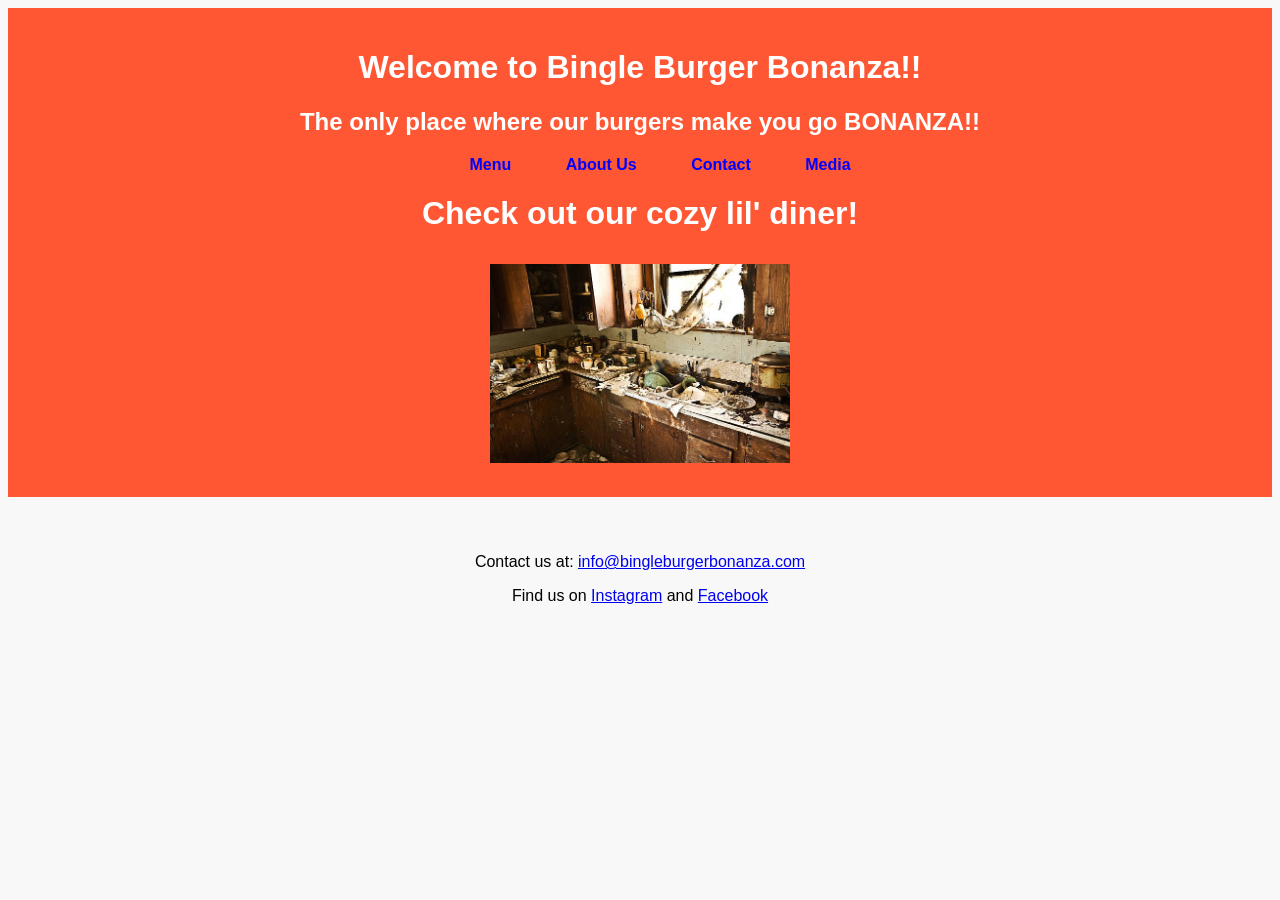
<file: finalproject/index.html>
<!DOCTYPE html>
<html lang="en">

<!--
    Clayton McCarty
    index.html
-->

<head>
    <meta charset="UTF-8">
    <meta name="viewport" content="width=device-width, initial-scale=1.0">
    <title>Welcome to Bingle Burger Bonanza!</title>
    <link rel="stylesheet" href="css/styles.css">
</head>
<body>
    <header>
        <h1>Welcome to Bingle Burger Bonanza!!</h1>
        <h2>The only place where our burgers make you go BONANZA!!</h2>
        <nav>
            <ul>
                <li><a href="menu.html">Menu</a></li>
                <li><a href="about.html">About Us</a></li>
                <li><a href="contact.html">Contact</a></li>
                <li><a href="media.html">Media</a></li>
            </ul>
        </nav>
        <h1>Check out our cozy lil' diner!</h1>
        <img src="images/restaurant.jpg" alt="Our Cozy Lil' Diner">
    </header>

    <main>
       
    </main>

    <footer>
        <p>Contact us at: <a href="mailto:info@burgerbonanza.com">info@bingleburgerbonanza.com</a></p>
        <p>Find us on <a href="https://www.instagram.com" target="_blank">Instagram</a> and <a href="https://www.facebook.com" target="_blank">Facebook</a></p>
    </footer>
    <script src="script.js"></script>
</body>
</html>
</file>
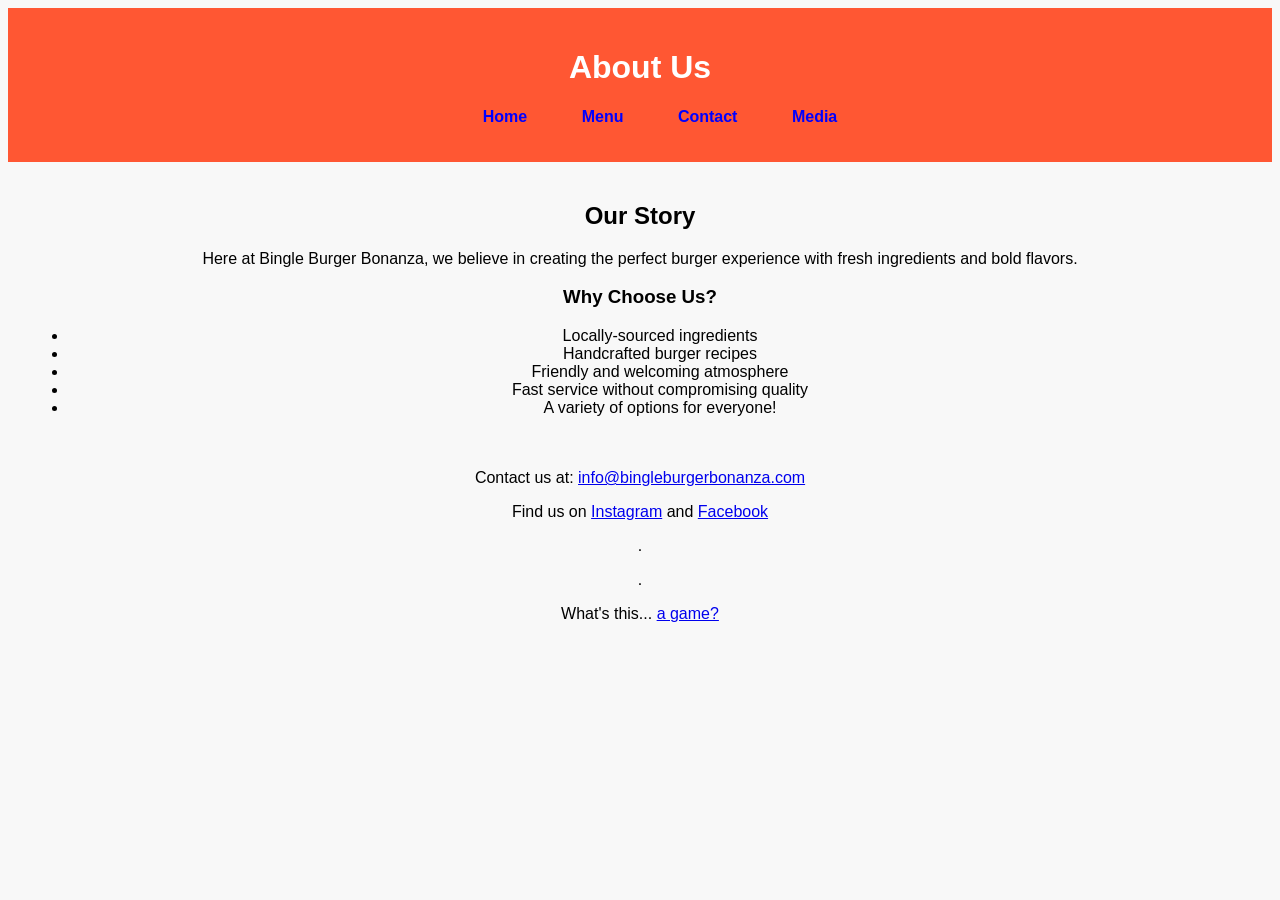
<file: finalproject/about.html>
<!DOCTYPE html>
<html lang="en">

<!--
    Clayton McCarty
    about.html
-->

<head>
    <meta charset="UTF-8">
    <meta name="viewport" content="width=device-width, initial-scale=1.0">
    <title>Welcome to Bingle Burger Bonanza!</title>
    <link rel="stylesheet" href="css/styles.css">
</head>
<body>
    <header>
        <h1>About Us</h1>
        <nav>
            <ul>
                <li><a href="index.html">Home</a></li>
                <li><a href="menu.html">Menu</a></li>
                <li><a href="contact.html">Contact</a></li>
                <li><a href="media.html">Media</a></li>
            </ul>
        </nav>
    </header>

    <main>
        <h2>Our Story</h2>
        <p>Here at Bingle Burger Bonanza, we believe in creating the perfect burger experience with fresh ingredients and bold flavors.</p>
        
        <h3>Why Choose Us?</h3>
        <ul>
            <li>Locally-sourced ingredients</li>
            <li>Handcrafted burger recipes</li>
            <li>Friendly and welcoming atmosphere</li>
            <li>Fast service without compromising quality</li>
            <li>A variety of options for everyone!</li>
        </ul>
    </main>


    <footer>
        <p>Contact us at: <a href="mailto:info@burgerbonanaza.com">info@bingleburgerbonanza.com</a></p>
        <p>Find us on <a href="https://www.instagram.com" target="_blank">Instagram</a> and <a href="https://www.facebook.com" target="_blank">Facebook</a></p>
        <p>.</p>
        <p>.</p>
        <p>What's this... <a href="https://scratch.mit.edu/projects/1018115358/fullscreen/" target="_blank">a game?</a></p>
    </footer>
    <script src="script.js"></script>
</body>
</html>
</file>
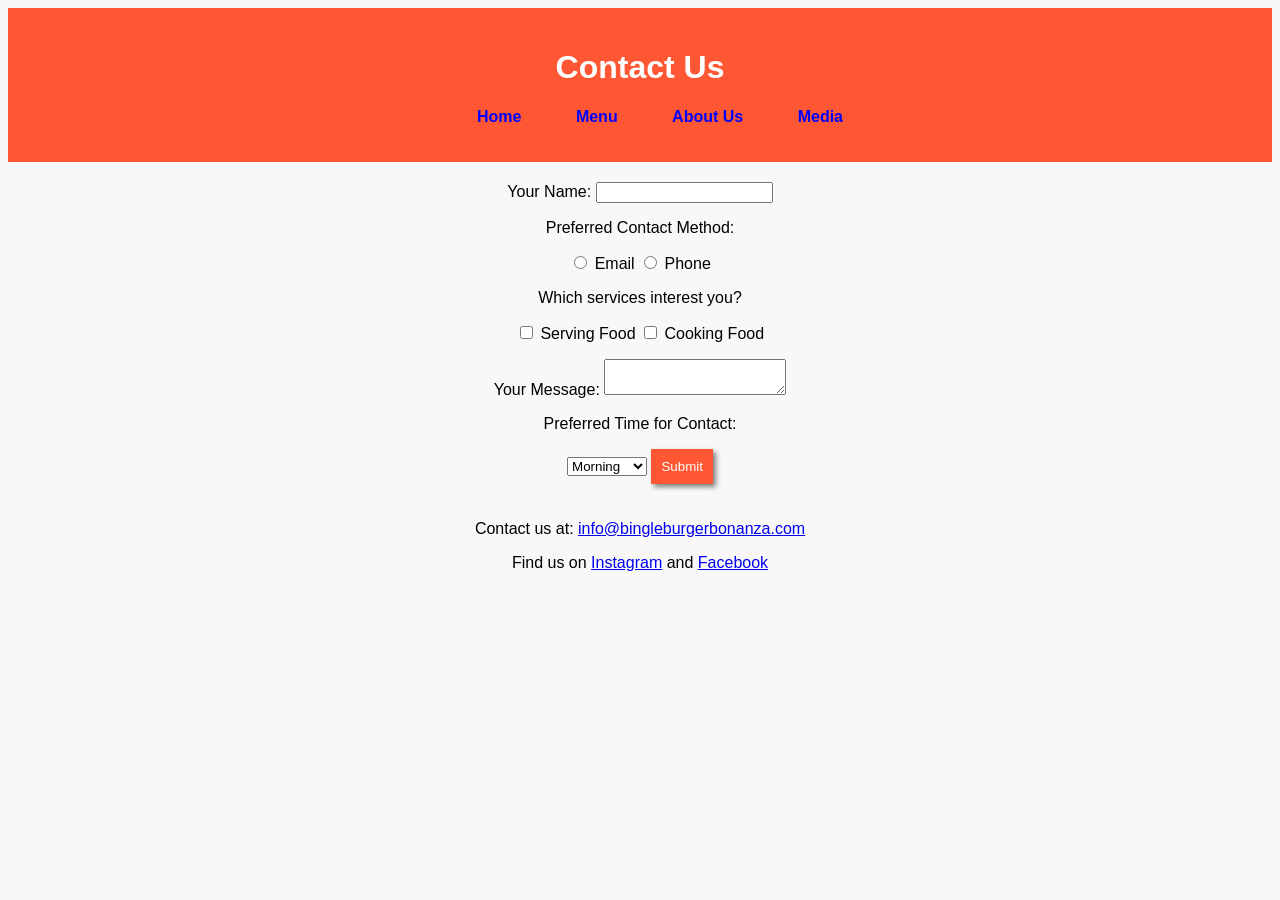
<file: finalproject/contact.html>
<!DOCTYPE html>
<html lang="en">

<!--
    Clayton McCarty
    contact.html
-->

<head>
    <meta charset="UTF-8">
    <meta name="viewport" content="width=device-width, initial-scale=1.0">
    <title>Welcome to Bingle Burger Bonanza!</title>
    <link rel="stylesheet" href="css/styles.css">
</head>
<body>
    <header>
        <h1>Contact Us</h1>
        <nav>
            <ul>
                <li><a href="index.html">Home</a></li>
                <li><a href="menu.html">Menu</a></li>
                <li><a href="about.html">About Us</a></li>
                <li><a href="media.html">Media</a></li>
            </ul>
        </nav>
    </header>

    <main>
        <form>
            <label for="name">Your Name:</label>
            <input type="text" id="name" name="name" required>

            <p>Preferred Contact Method:</p>
            <input type="radio" id="email" name="contact" value="email">
            <label for="email">Email</label>
            <input type="radio" id="phone" name="contact" value="phone">
            <label for="phone">Phone</label>

            <p>Which services interest you?</p>
            <input type="checkbox" id="catering" name="interest" value="catering">
            <label for="catering">Serving Food</label>
            <input type="checkbox" id="events" name="interest" value="events">
            <label for="events">Cooking Food</label>

            <p></p>
            <label for="message">Your Message:</label>
            <textarea id="message" name="message"></textarea>

            <p></p>
            <p>Preferred Time for Contact:</p>
            <select id="time" name="time">
                <option value="morning">Morning</option>
                <option value="afternoon">Afternoon</option>
                <option value="evening">Evening</option>
            </select>

            <button type="submit">Submit</button>
        </form>
    </main>


    <footer>
        <p>Contact us at: <a href="mailto:info@burgerbonanaza.com">info@bingleburgerbonanza.com</a></p>
        <p>Find us on <a href="https://www.instagram.com" target="_blank">Instagram</a> and <a href="https://www.facebook.com" target="_blank">Facebook</a></p>
    </footer>
    <script src="script.js"></script>
</body>
</html>
</file>
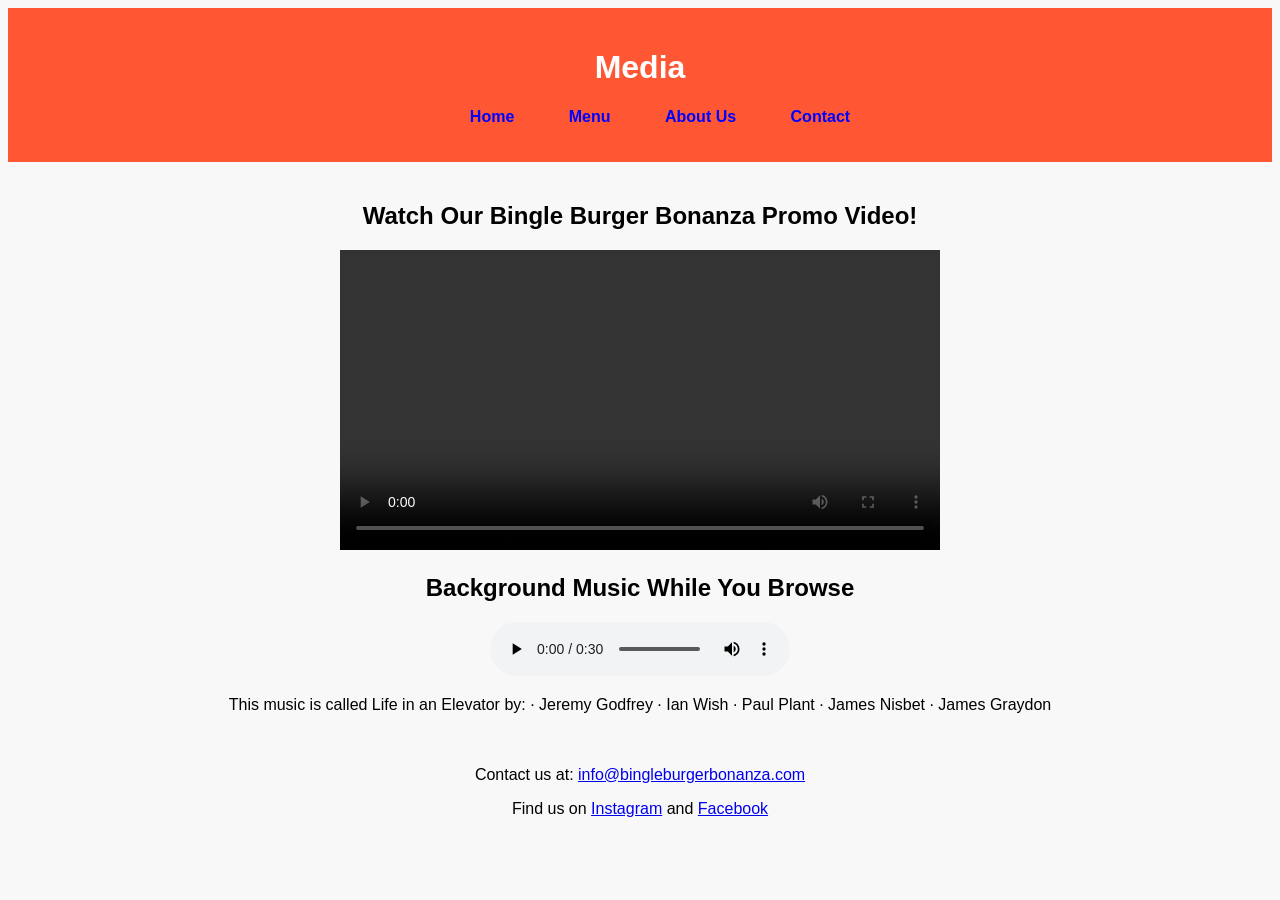
<file: finalproject/media.html>
<!DOCTYPE html>
<html lang="en">

<!--
    Clayton McCarty
    media.html
-->

<head>
    <meta charset="UTF-8">
    <meta name="viewport" content="width=device-width, initial-scale=1.0">
    <title>Welcome to Bingle Burger Bonanza!</title>
    <link rel="stylesheet" href="css/styles.css">
</head>
<body>
    <header>
        <h1>Media</h1>
        <nav>
            <ul>
                <li><a href="index.html">Home</a></li>
                <li><a href="menu.html">Menu</a></li>
                <li><a href="about.html">About Us</a></li>
                <li><a href="contact.html">Contact</a></li>
            </ul>
        </nav>
    </header>

    <main>
        <h2>Watch Our Bingle Burger Bonanza Promo Video!</h2>
        <video width="600" controls>
            <source src="media/promo_video.mp4" type="video/mp4">
            Your browser does not support the video tag.
        </video>

        <h2>Background Music While You Browse</h2>
        <audio controls>
            <source src="media/background_music.mp3" type="audio/mp3">
            Your browser does not support the audio tag.
        </audio>
        <p>This music is called Life in an Elevator by: · Jeremy Godfrey · Ian Wish · Paul Plant · James Nisbet · James Graydon</p>
    </main>


    <footer>
        <p>Contact us at: <a href="mailto:info@burgerbonanaza.com">info@bingleburgerbonanza.com</a></p>
        <p>Find us on <a href="https://www.instagram.com" target="_blank">Instagram</a> and <a href="https://www.facebook.com" target="_blank">Facebook</a></p>
    </footer>
    <script src="script.js"></script>
</body>
</html>
</file>
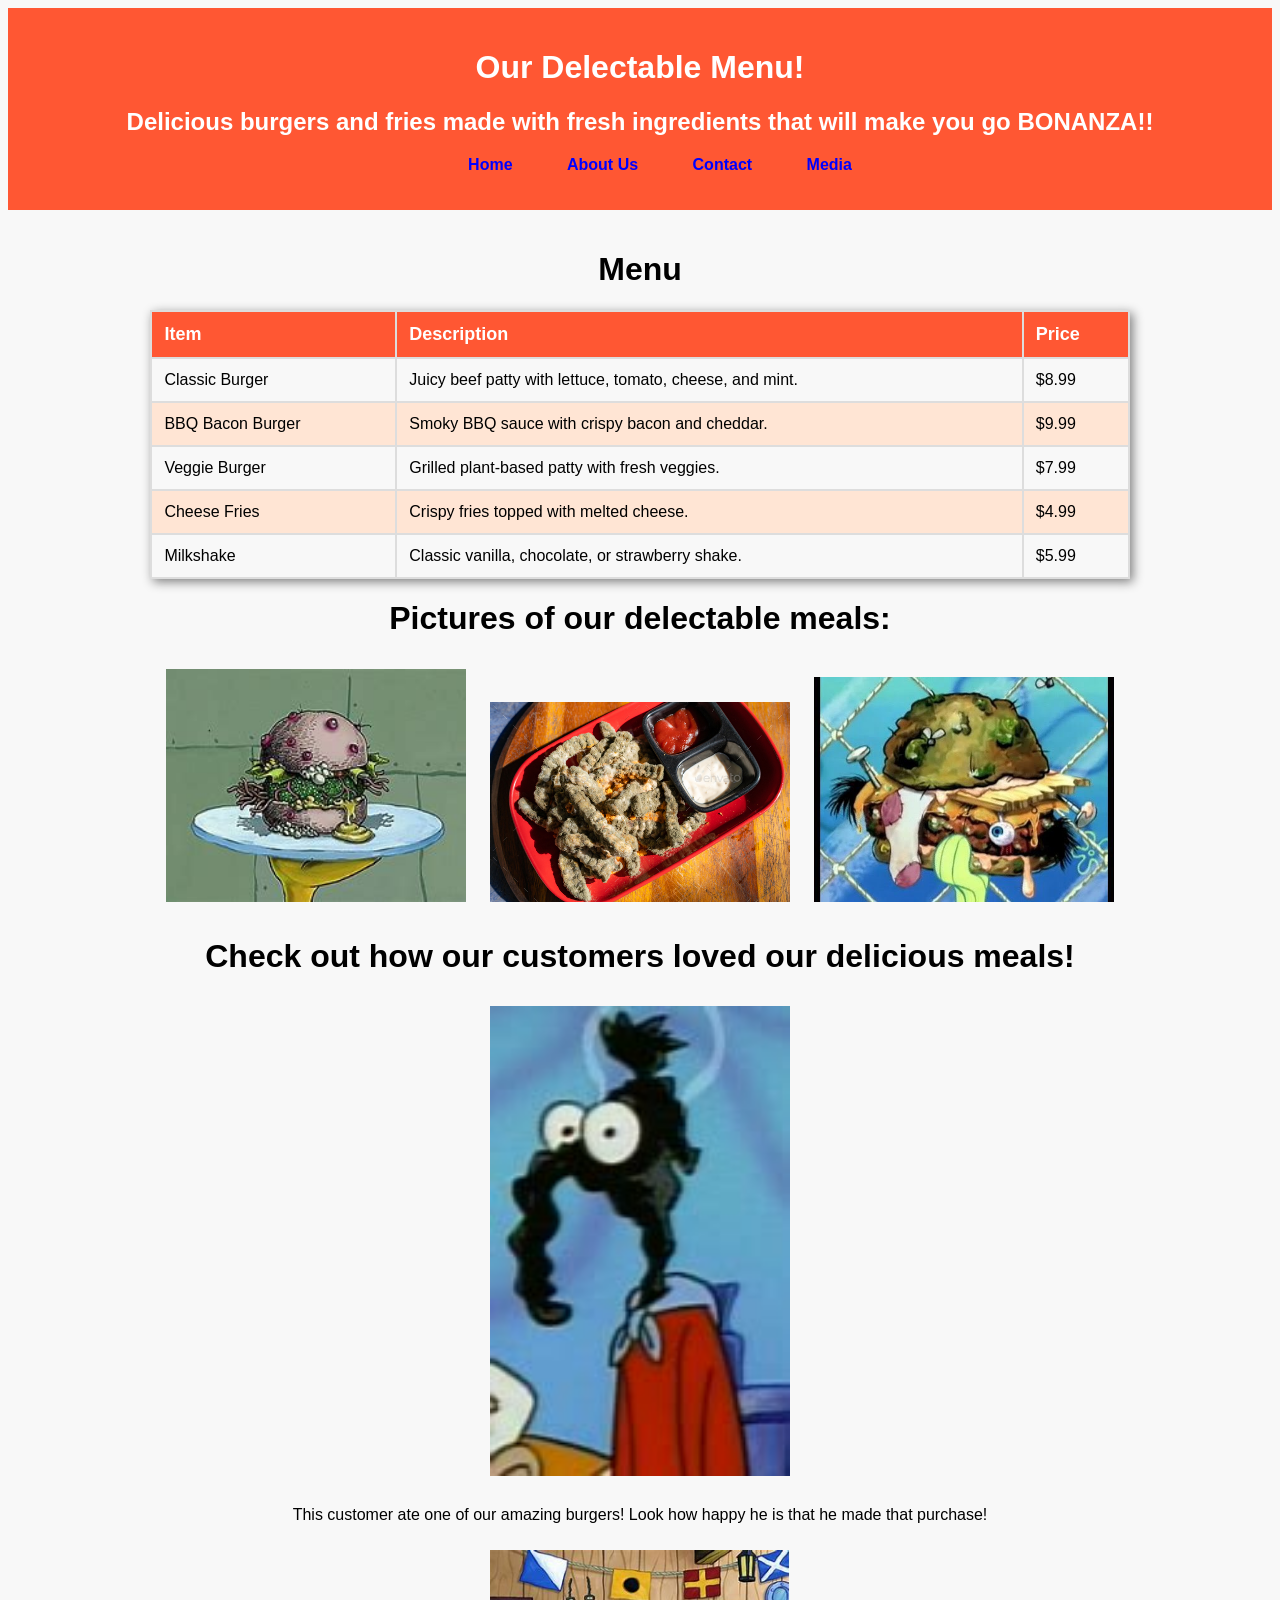
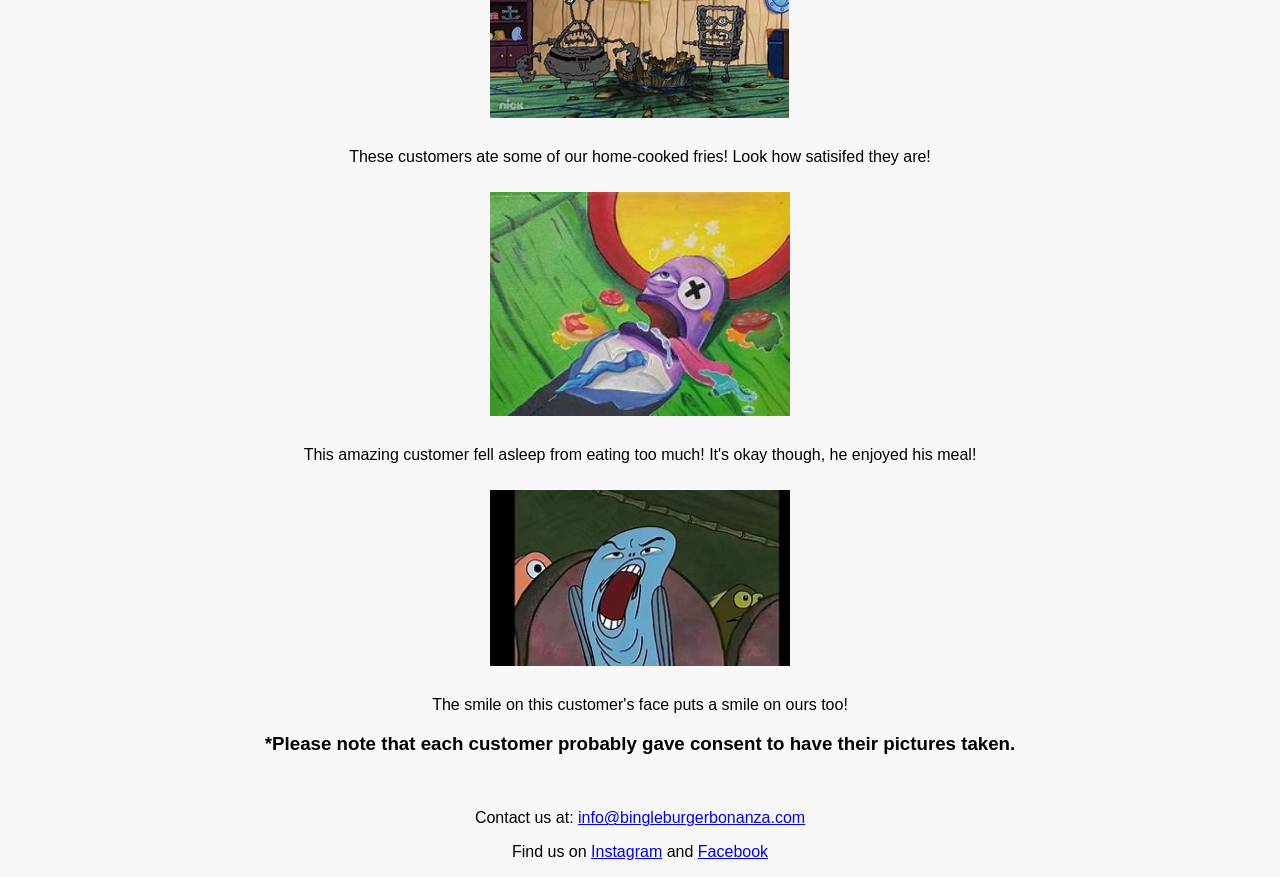
<file: finalproject/menu.html>
<!DOCTYPE html>
<html lang="en">

<!--
    Clayton McCarty
    template.html
-->

<head>
    <meta charset="UTF-8">
    <meta name="viewport" content="width=device-width, initial-scale=1.0">
    <title>Welcome to Bingle Burger Bonanza!</title>
    <link rel="stylesheet" href="css/styles.css">
    
</head>
<body>
    <header>
        <h1>Our Delectable Menu!</h1>
        <h2>Delicious burgers and fries made with fresh ingredients that will make you go BONANZA!!</h2>
        <nav>
            <ul>
                <li><a href="index.html">Home</a></li>
                <li><a href="about.html">About Us</a></li>
                <li><a href="contact.html">Contact</a></li>
                <li><a href="media.html">Media</a></li>
            </ul>
        </nav>
    </header>

    <main>
        <h1>Menu</h1>
        <table class="table">
            <thead>
                <tr>
                    <th>Item</th>
                    <th>Description</th>
                    <th>Price</th>
                </tr>
            </thead>
            <tbody>
                <tr>
                    <td>Classic Burger</td>
                    <td>Juicy beef patty with lettuce, tomato, cheese, and mint.</td>
                    <td>$8.99</td>
                </tr>
                <tr>
                    <td>BBQ Bacon Burger</td>
                    <td>Smoky BBQ sauce with crispy bacon and cheddar.</td>
                    <td>$9.99</td>
                </tr>
                <tr>
                    <td>Veggie Burger</td>
                    <td>Grilled plant-based patty with fresh veggies.</td>
                    <td>$7.99</td>
                </tr>
                <tr>
                    <td>Cheese Fries</td>
                    <td>Crispy fries topped with melted cheese.</td>
                    <td>$4.99</td>
                </tr>
                <tr>
                    <td>Milkshake</td>
                    <td>Classic vanilla, chocolate, or strawberry shake.</td>
                    <td>$5.99</td>
                </tr>
            </tbody>
        </table>

        <h1>Pictures of our delectable meals:</h1>
        <img src="images/burger1.jpg" alt="Tasty Burger">
        <img src="images/fries1.jpg" alt="Amazing Fries">
        <img src="images/burger2.jpg" alt="Another beautiful burger">

        <h1>Check out how our customers loved our delicious meals!</h1>
        <img src="images/customer1.jpg" alt="Happy Customer">
        <p>This customer ate one of our amazing burgers! Look how happy he is that he made that purchase!</p>
        <img src="images/customer2.jpg" alt="Another Happy Customer">
        <p>These customers ate some of our home-cooked fries! Look how satisifed they are!</p>
        <img src="images/customer3.jpg" alt="Wow! Another Happy Customer">
        <p>This amazing customer fell asleep from eating too much! It's okay though, he enjoyed his meal!</p>
        <img src="images/customer4.jpg" alt="Bonanza! Yet Another Happy Customer">
        <p>The smile on this customer's face puts a smile on ours too!</p>
        <h3>*Please note that each customer probably gave consent to have their pictures taken.</h3>
    </main>

    <footer>
        <p>Contact us at: <a href="mailto:info@burgerbonanaza.com">info@bingleburgerbonanza.com</a></p>
        <p>Find us on <a href="https://www.instagram.com" target="_blank">Instagram</a> and <a href="https://www.facebook.com" target="_blank">Facebook</a></p>
    </footer>
    <script src="script.js"></script>
</body>
</html>
</file>
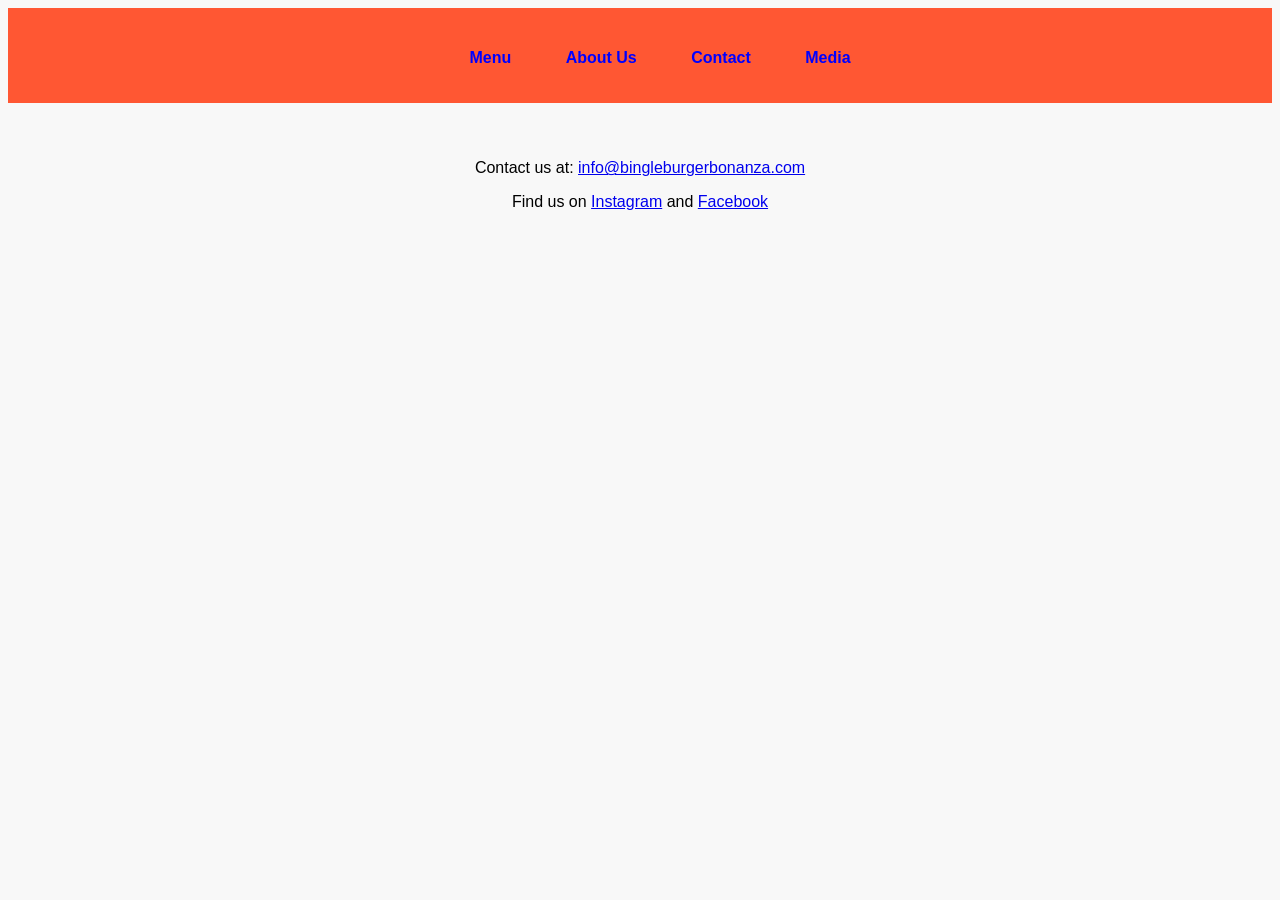
<file: finalproject/template.html>
<!DOCTYPE html>
<html lang="en">

<!--
    Clayton McCarty
    template.html
-->

<head>
    <meta charset="UTF-8">
    <meta name="viewport" content="width=device-width, initial-scale=1.0">
    <title>Welcome to Bingle Burger Bonanza!</title>
    <link rel="stylesheet" href="css/styles.css">
    
</head>
<body>
    <header>
        <h1></h1>
        <nav>
            <ul>
                <li><a href="index.html">Menu</a></li>
                <li><a href="about.html">About Us</a></li>
                <li><a href="contact.html">Contact</a></li>
                <li><a href="media.html">Media</a></li>
            </ul>
        </nav>
    </header>

    <main>
        
    </main>

    <footer>
        <p>Contact us at: <a href="mailto:info@burgerbonanaza.com">info@bingleburgerbonanza.com</a></p>
        <p>Find us on <a href="https://www.instagram.com">Instagram</a> and <a href="https://www.facebook.com">Facebook</a></p>
    </footer>
    <script src="script.js"></script>
</body>
</html>
</file>
<file: finalproject/css/styles.css>
/*
    Clayton
    styles.css
*/

body {
    font-family: Arial, sans-serif;
    background-color: #f8f8f8;
    text-align: center;
}

header {
    background-color: #ff5733;
    color: white;
    padding: 20px;
}

nav ul {
    list-style-type: none;
}

nav ul li {
    display: inline;
    margin: 25px;
}

nav ul li a {
    color: blue;
    font-weight: bold;
    text-decoration: none;
}

main {
    padding: 20px;
}

img {
    width: 300px;
    margin: 10px;
}

/* Table Styling */
table {
    width: 80%;
    margin: 20px auto;
    border-collapse: collapse;
    box-shadow: 3px 3px 10px gray; /* Subtle shadow for depth */
}

thead {
    background-color: #ff5733;
    color: white;
    font-size: 18px;
}

th, td {
    border: 2px solid #ddd;
    padding: 12px;
    text-align: left;
}

tr:nth-child(even) {
    background-color: #ffe5d4; /* Alternating row color */
}

/* Advanced CSS: Box Shadow & Hover Effects */
button {
    background-color: #ff5733;
    color: white;
    border: none;
    padding: 10px;
    cursor: pointer;
    box-shadow: 3px 3px 5px gray;
}

button:hover {
    background-color: #e04e2b;
}

/* Responsive Design (Media Query) */
@media only screen and (max-width: 600px) {
    body {
        background-color: #ffe5d4;
    }
    img {
        width: 100%;
    }
}
</file>
